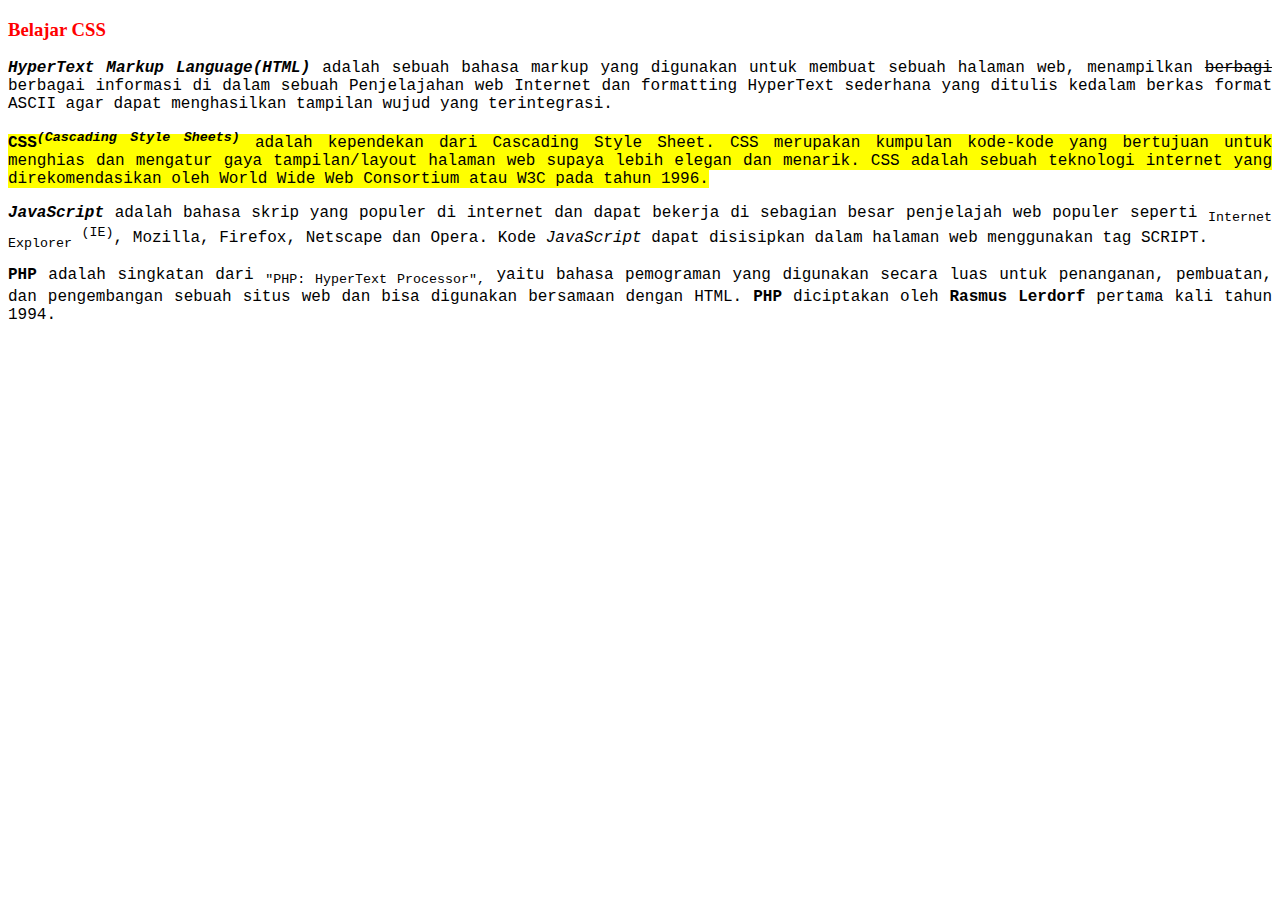
<file: task1/index.html>
<!DOCTYPE html>
<html lang="en">
<head>
    <meta charset="UTF-8">
    <meta name="viewport" content="width=device-width, initial-scale=1.0">
    <title>Latihan CSS</title>

    <link rel="stylesheet" href="stylesheet.css">
</head>

<body>
    <h3>Belajar CSS</h3>

    <p align="justify">
        <b ><i>HyperText Markup Language(HTML)</i></b> adalah sebuah bahasa markup yang digunakan untuk membuat sebuah halaman web, menampilkan <del>berbagi</del> berbagai informasi di dalam sebuah Penjelajahan web Internet
        dan formatting HyperText sederhana yang ditulis kedalam berkas format ASCII agar dapat menghasilkan tampilan wujud yang terintegrasi.
    </p>

    <p align="justify">
        <span><b >CSS<sup><i>(Cascading Style Sheets)</i></sup></b> adalah kependekan dari Cascading Style Sheet. CSS merupakan kumpulan kode-kode yang bertujuan untuk menghias dan mengatur gaya tampilan/layout halaman web supaya lebih elegan dan
        menarik. CSS adalah sebuah teknologi internet yang direkomendasikan oleh World Wide Web Consortium atau W3C pada tahun 1996.</span>
    </p>

    <p align="justify">
        <b ><i>JavaScript</i></b> adalah bahasa skrip yang populer di internet dan dapat bekerja di sebagian besar penjelajah web populer seperti <sub>Internet Explorer</sub> <sup>(IE)</sup>, Mozilla, Firefox, Netscape dan
        Opera. Kode <i>JavaScript</i> dapat disisipkan dalam halaman web menggunakan tag SCRIPT.
    </p>

    <p align="justify">
        <b >PHP</b> adalah singkatan dari <sub>"PHP: HyperText Processor",</sub> yaitu bahasa pemograman yang digunakan secara luas untuk penanganan, pembuatan, dan pengembangan sebuah situs
        web dan bisa digunakan bersamaan dengan HTML. <b>PHP</b> diciptakan oleh <b>Rasmus Lerdorf</b> pertama kali tahun 1994. 
    </p>
</body>

</html>
</file>
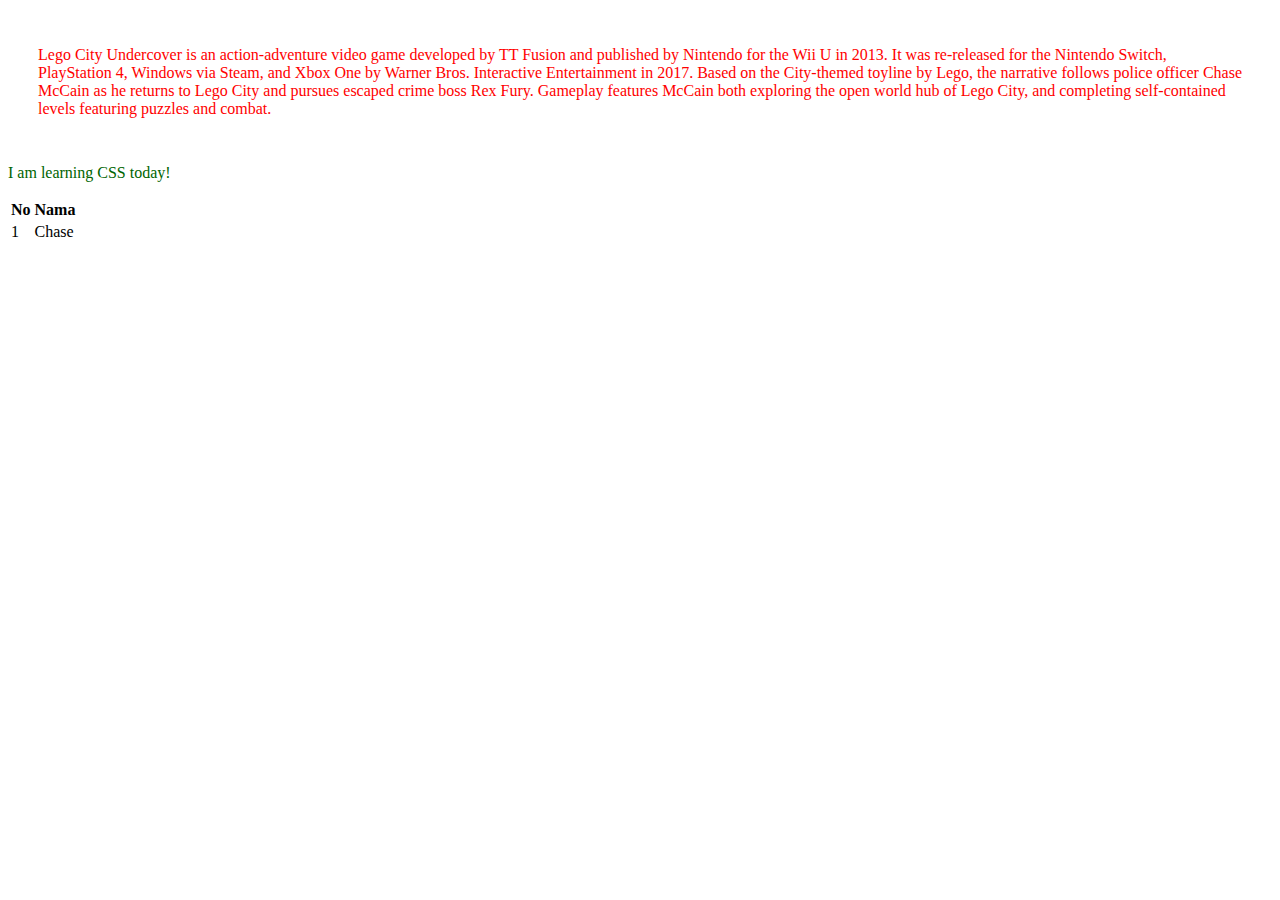
<file: cssPractice.html>
<!DOCTYPE html>
<html lang="en">
<head>
    <meta charset="UTF-8">
    <meta name="viewport" content="width=device-width, initial-scale=1.0">
    <title>Document</title>

    <!-- <style>
        p{color: blue;}
        table{color: dodgerblue;}
    </style> -->

    <link type="text/css" rel="stylesheet" href="styles.css";/>
</head>

<body>
    <p style="color: red; padding: 30px;">Lego City Undercover is an action-adventure video game developed by TT Fusion and published by Nintendo for the Wii U in 2013. It was re-released for the Nintendo Switch, PlayStation 4, Windows via Steam, and Xbox One by Warner Bros. Interactive Entertainment in 2017. Based on the City-themed toyline by Lego, the narrative follows police officer Chase McCain as he returns to Lego City and pursues escaped crime boss Rex Fury. Gameplay features McCain both exploring the open world hub of Lego City, and completing self-contained levels featuring puzzles and combat. </p>
    <p>I am learning CSS today!</p>

    <table>
        <tr>
            <th>No</th>
            <th>Nama</th>
        </tr>

        <tr>
            <td>1</td>
            <td>Chase</td>
        </tr>
    </table>

</body>

</html>
</file>
<file: task1/stylesheet.css>
h3 {
    color: red;
}

p {
    font-family: 'Courier New', Courier, monospace;
}

span {
    background-color: yellow;
}
</file>
<file: styles.css>
p{
    color: darkgreen;
}
</file>
